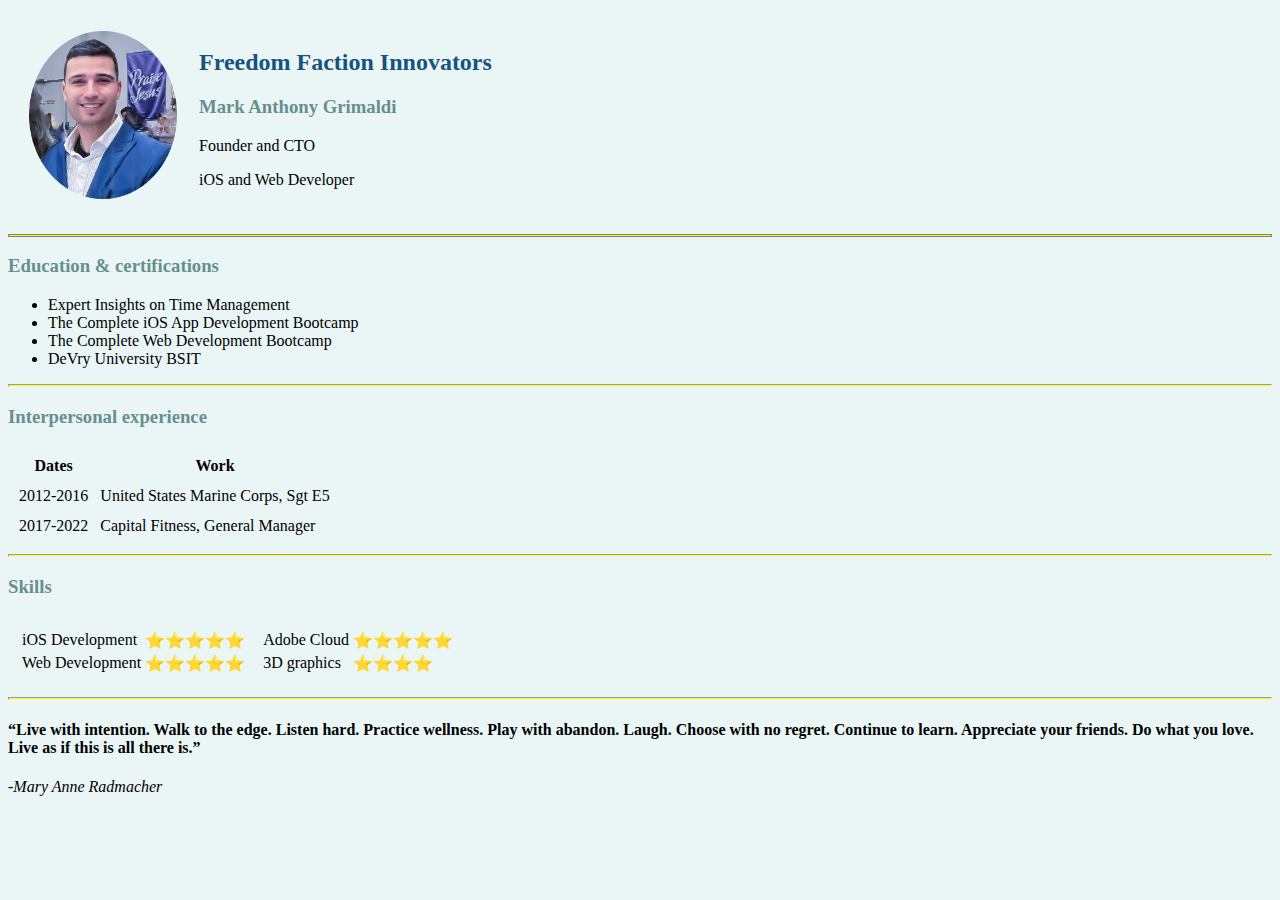
<file: about.html>
<!DOCTYPE html>
<html lang="en" dir="ltr">
  <head>
    <meta charset="utf-8">
    <title>About Us</title>
    <link rel="stylesheet" href="styles.css">
  </head>
  
    <table cellspacing="20">
      <tr>
        <td><img src="profile.png" width="148" height="168" alt=""></td>
        <td><h2>Freedom Faction Innovators</h2>
        <h3>Mark Anthony Grimaldi</h3>
        <p>Founder and CTO</p>
        <p>iOS and Web Developer</p></td>
      </tr>
    </table>
    <hr size="3"noshade>
    <h3>Education & certifications</h3>
    <ul>
      <li>Expert Insights on Time Management</li>
      <li>The Complete iOS App Development Bootcamp</li>
      <li>The Complete Web Development Bootcamp</li>
      <li>DeVry University BSIT</li>
    </ul>
    <hr size="3">
    <h3>Interpersonal experience</h3>
    <table cellspacing="10">
      <thead>
        <tr>
          <th>Dates</th>
          <th>Work</th>
        </tr>

      </thead>
      <tr>
        <td>2012-2016</td>
        <td>United States Marine Corps, Sgt E5</td>
      </tr>
   
        
      </tr>
      <td>2017-2022</td>
      <td>Capital Fitness, General Manager</td>
  </table>
    <hr size="3">
<h3>Skills</h3>

<table cellspacing="10">
  <tr>
    <td>
      <table>
      <tr>
        <td>iOS Development</td>
        <td>⭐⭐⭐⭐⭐</td>
      </tr>
      <tr>
        <td>Web Development</td>
        <td>⭐⭐⭐⭐⭐</td>
      </tr>
      <tr>
        </table>
  </td>
    <td><table>
    <tr>
      <td>Adobe Cloud</td>
      <td>⭐⭐⭐⭐⭐</td>
    </tr>
    <tr>
      <td>3D graphics</td>
      <td>⭐⭐⭐⭐</td>
    </tr>
    <tr>
      </table>
    </td>
  </tr>
</table>
<hr size="3">
<h4>“Live with intention. Walk to the edge. Listen hard. Practice wellness. Play with abandon. Laugh. Choose with no regret. Continue to learn. Appreciate your friends. Do what you love. Live as if this is all there is.”</h4> <em>-Mary Anne Radmacher<em/>




  </body>
</html>
</file>
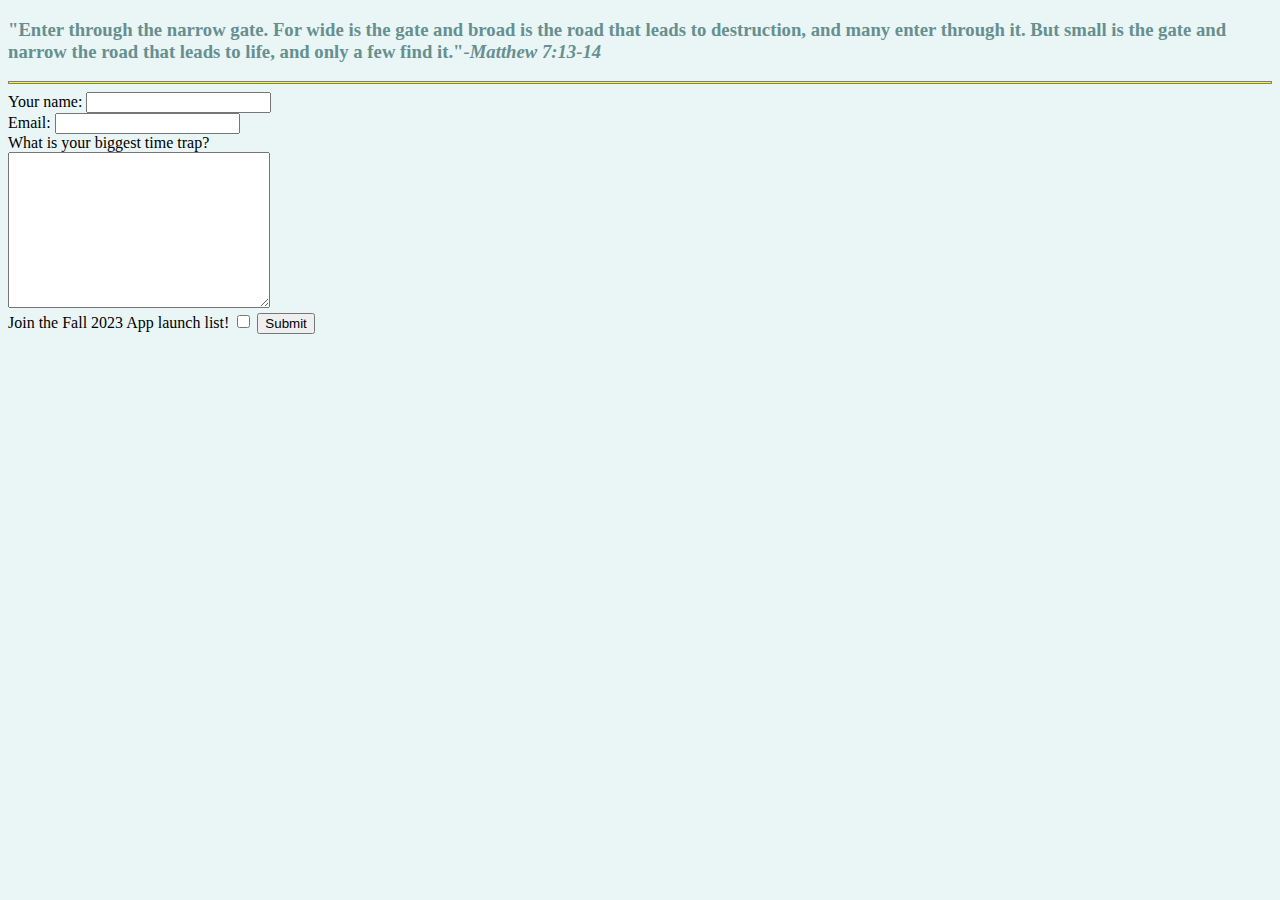
<file: contact us.html>
<!DOCTYPE html>
<html lang="en" dir="ltr">
  <head>
    <meta charset="utf-8">
    <title>Faction of Time Mastery</title>
    <link rel="stylesheet" href="styles.css">
  </head>
  
  <h3>"Enter through the narrow gate. For wide is the gate and broad is the road that leads to destruction, and many enter through it. But small is the gate and narrow the road that leads to life, and only a few find it."<em>-Matthew 7:13-14</em></h3>
<hr size="3"noshade>
  <form action="mailto:markgrimaldi22@gmail.com" method="post"enctype="text/plain">
    <label>Your name:</label>
    <input type="text" name="Your name" value=""><br>
    <label>Email:</label>
      <input type="email" name="Email" value=""><br>
      <label>What is your biggest time trap?</label><br>
      <textarea name="time trap" rows="10" cols="30"></textarea><br>
    <label>Join the Fall 2023 App launch list!</label>
    <input type="checkbox" name="" value="">
    <input type="submit" name="">
  </form>
  </body>
</html>
</file>
<file: styles.css>
body {
background-color: #EAF6F6;

}
hr {
  background-color: yellow;
  border-style: none:
  height: 2px;
}
h1 {
  color: #16537e;
}
h3 {  color: #668f8f;

}
h2 {
    color: #16537e;
}

img:hover {
  background-color: gold;

}
</file>
